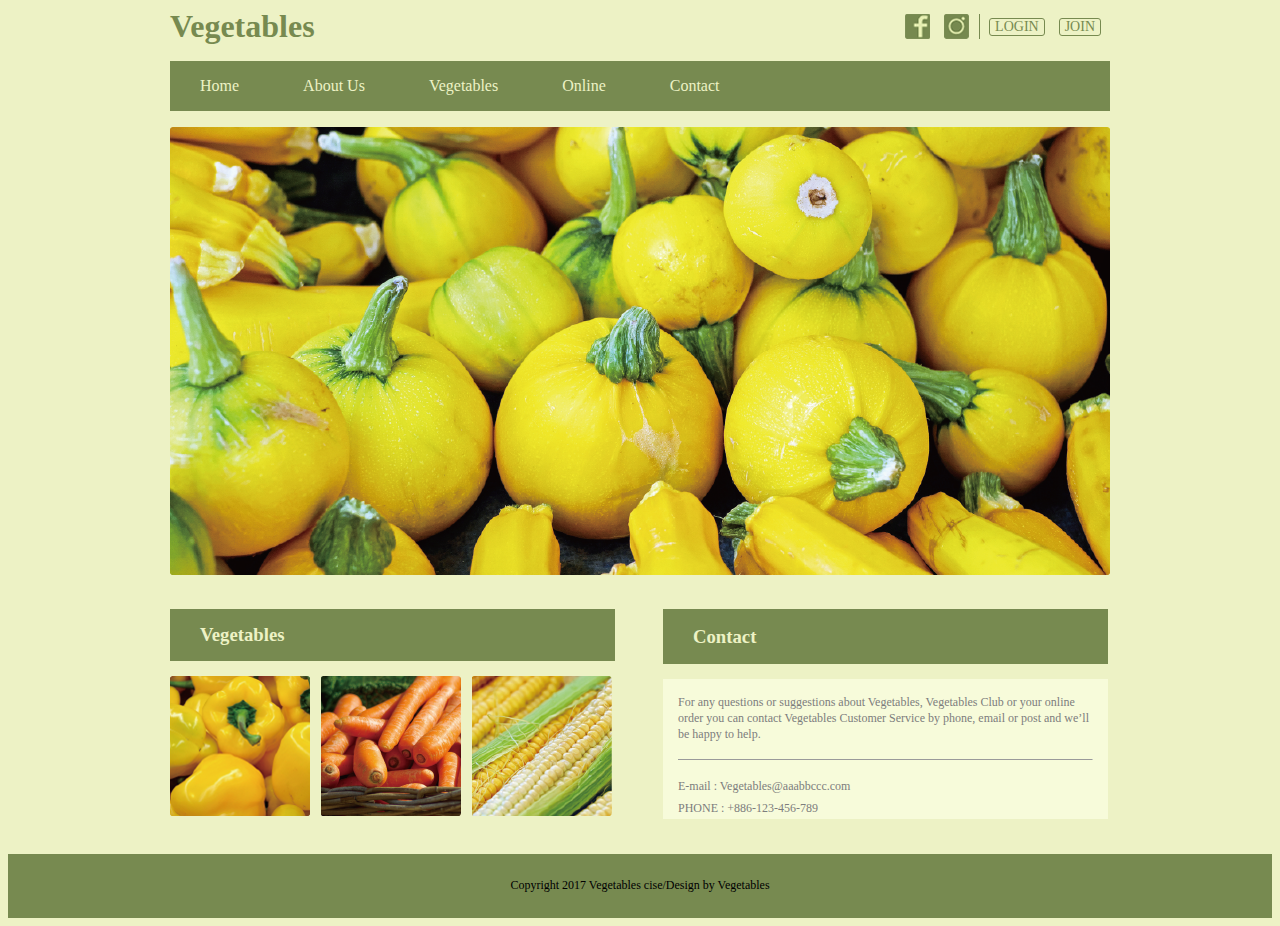
<file: index.html>
<!DOCTYPE html>
<html>
<head>
  <title>Web practice</title>
  <link rel="stylesheet" type="text/css" href="test.css">
</head>

<body>
<div id= "content">

<header>
	<h1>Vegetables</h1>
	<span class="right">
		<img src="btn_facebook.png" alt= "Facebook icon"/>
		<img src="btn_instagram.png" alt= "instagram icon"/>
		<span id="link-middle"></span>
		<div>LOGIN</div>
		<div>JOIN</div>
	</span>
</header>
<div class="navigation bar">
	<ul>
		<li>Home</li>
		<li>About Us</li>
		<li>Vegetables</li>
		<li>Online</li>
		<li>Contact</li>
	</ul>
</div>
<div class="big_photo"><img src="img_main_pumpkin.png" alt= "pumpkin"></div>
<div class="vegetables_group">
	<h3>Vegetables</h3>
	<div>
		<img src="img_vegetables_pepper.png" alt= "pepper"/>
		<img src="img_vegetables_carrot.png" alt= "carrot"/>
		<img src="img_vegetables_corn.png" alt="corn"/>
	</div>
</div>
<div class="contact">
	<h3>Contact</h3>
	<article>
	<div>For any questions or suggestions about
Vegetables, Vegetables Club or your
online order you can contact Vegetables
Customer Service by phone, email or post
and we’ll be happy to help.</div>
<hr/>
<div>E-mail : Vegetables@aaabbccc.com<br>
PHONE : +886-123-456-789</div>
	</article>
</div>

</div>
</body>
<footer>Copyright 2017 Vegetables cise/Design by Vegetables</footer>
</html>
</file>
<file: test.css>
body{
		background-color: #EDF2C5;
}
#content{
	width:940px;
	margin:0px auto;
	/*position: absolute;*/
}

header{
	position:relative;
	width: 100%;
}

header h1{
	font-family: Arial Black;
	display: inline;
	color: #778A50;
}
header .right{
	display: inline;
	position: absolute;
	right: 0;
	height:100%;

}
header .right > * {
	display: inline-block;
	vertical-align: middle;
	padding-right:5px;
	padding-left:5px;
}
#link-middle {
	width: 1px;
	height: 25px;
	border-right: solid #778A50 1px;
	padding-left: 0 !important;
	padding-right: 0 !important;
}

header .right div {
	font-family: Arial BoldMT;
	font-size: 14px;
	color:#778A50;
	border-style: solid;
    border-width: 1px;
	border-radius:3px;
	margin-right:5px;
	margin-left:5px;
}
header .right::after{
	content: '';
	width: 0;
	height: 100%;
	display: inline-block;
	vertical-align: middle;
}

.vegetables_group{
	display:inline-block;
	width:445px;
    vertical-align : top
}
.vegetables_group h3{
	padding:15px 30px;
	font-family: Arial Black;
	color: #EDF2C5;
	background-color: #778A50;
	margin-top:30px;
	margin-bottom: 15px;
}
.vegetables_group div{
	line-height: 0;
}

.vegetables_group img{
	width:140px;
}

.vegetables_group img:nth-child(1){
	padding-right: 7px;
}
.vegetables_group img:nth-child(2){
	padding-right: 7px;
}
.contact{
	display:inline-block;
	width:445px;
	margin-left: 44px;
	vertical-align : top
}
.contact h3{
	padding:17px 30px 16px 30px;
	font-family: Arial Black;
	color: #EDF2C5;
	background-color: #778A50;
	margin-top:30px;
	margin-bottom: 15px;
}
.contact article{
	font-family: ArialMT Regular;
	font-size: 12px;
	color:#7D7D7D;
	background-color: #F7FBDA;
	padding:16px 15px 0px 15px;
	height:124px;
}
.contact article div:nth-child(1){
	line-height: 1.33;
}

.contact article hr:nth-child(2){
	margin-top: 16px;
	margin-bottom: 16px;
	border-bottom:0;
}
.contact article div:nth-child(3){
	line-height: 1.83;
	vertical-align: top;
}


footer{
	font-size: 12px;x
	width: 100%;
	padding-top:24px;
	padding-bottom:25px;
	text-align: center;
	background-color: #778A50;
	margin-top: 35px;

}
ul{
	padding:0;
	background-color: #778A50;
}

li{
	padding:16px 30px;
	display:inline-block;
	font-family: Arial Black;
	color: #EDF2C5;
}
</file>
